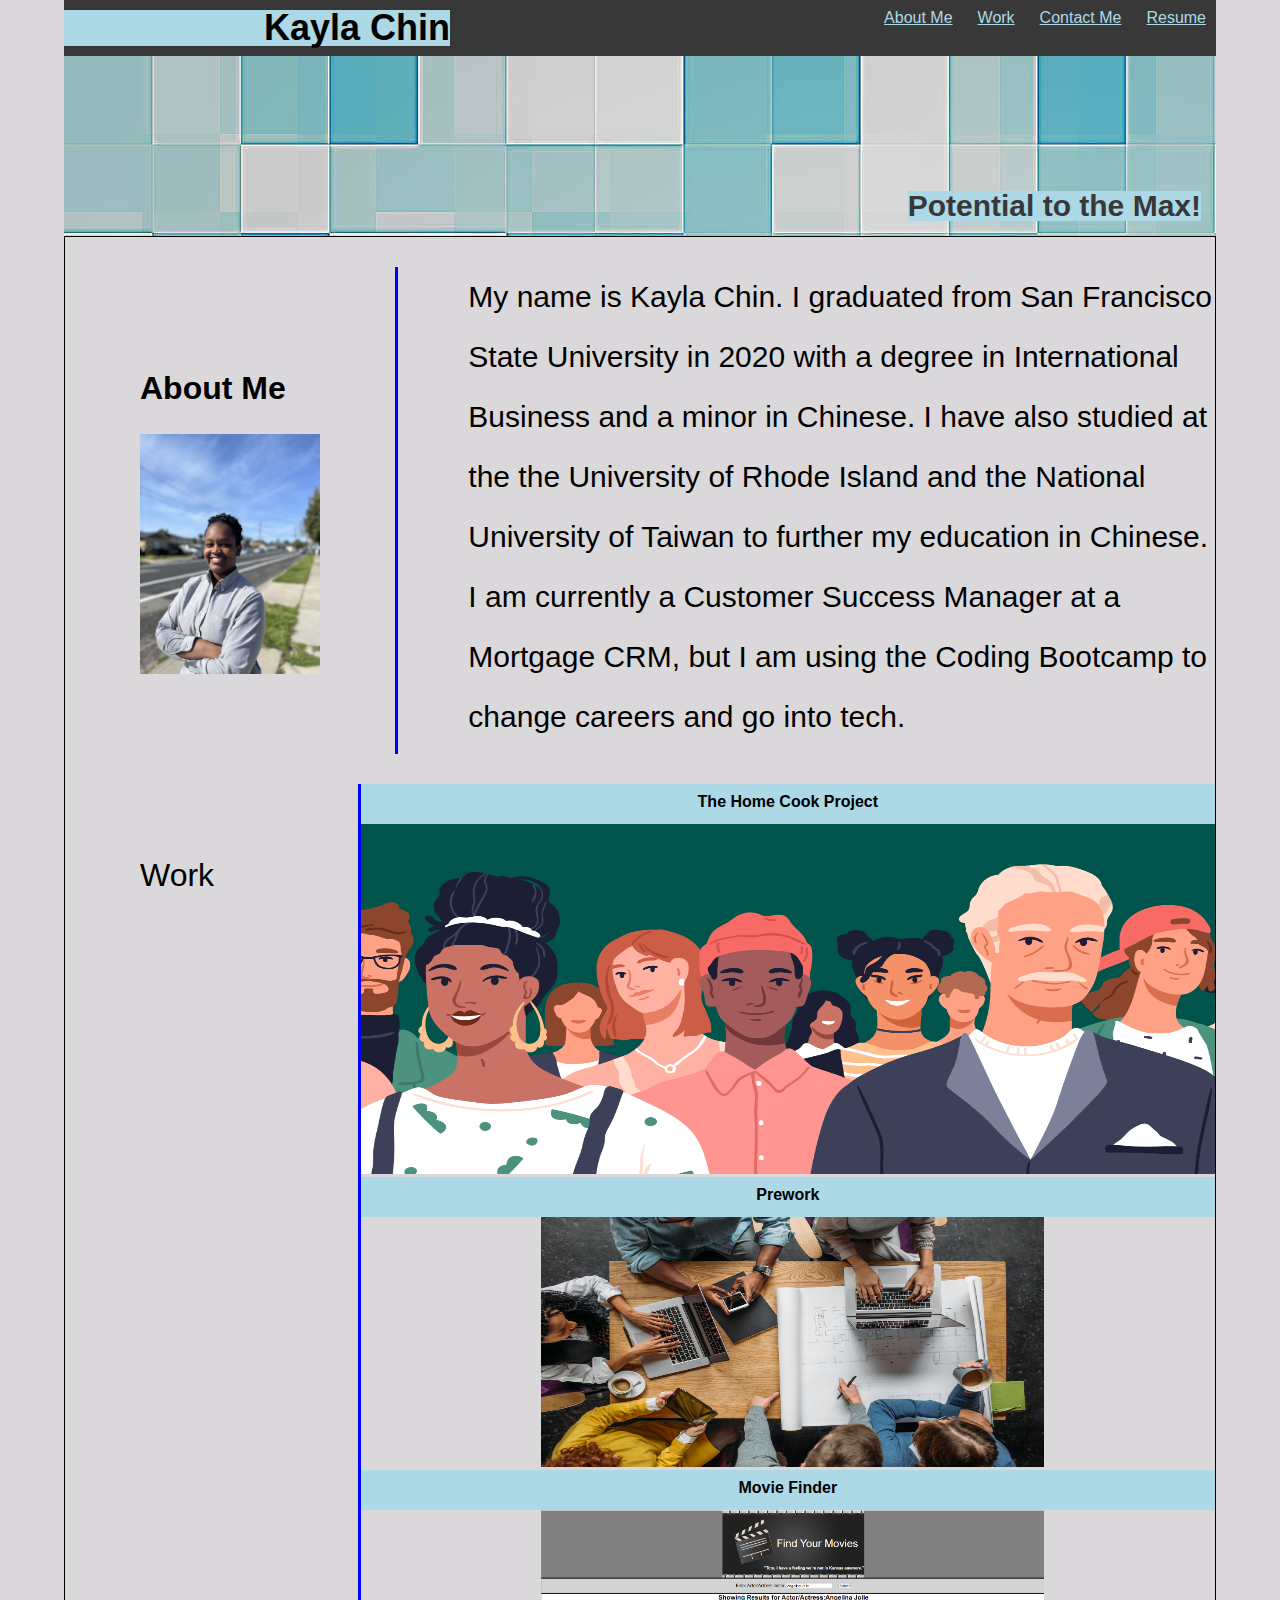
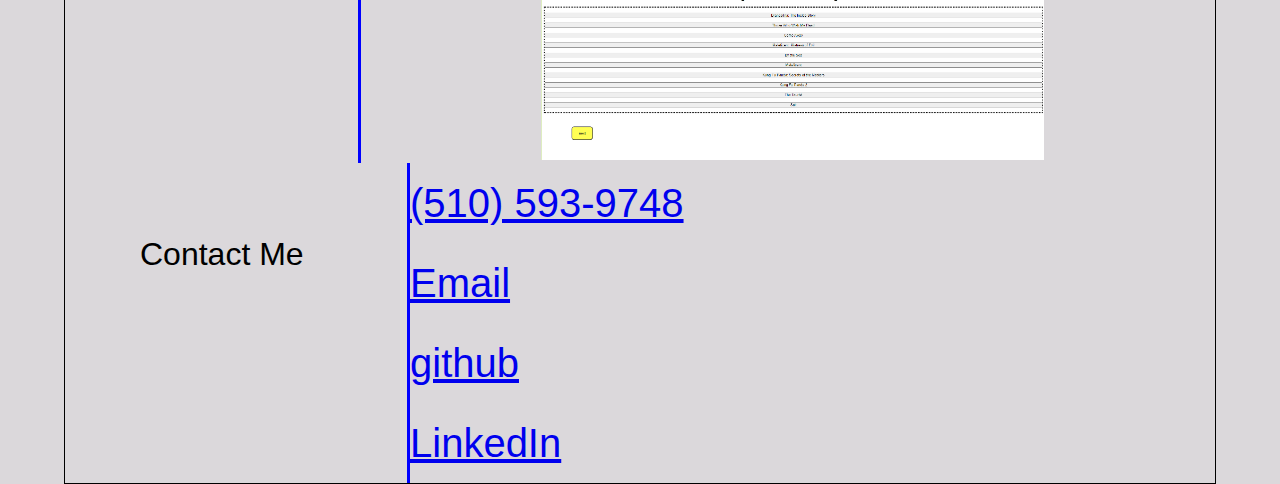
<file: index.html>
<!DOCTYPE html>
<html lang="en">

<head>
    <meta charset="UTF-8">
    <meta http-equiv="X-UA-Compatible" content="IE=edge">
    <meta name="viewport" content="width=device-width, initial-scale=1.0">
    <title>Potential Employee</title>
    <link rel="stylesheet" href="./Assets/css/reset.css" />
    <link rel="stylesheet" href="./Assets/css/style.css" />
</head>

<body>
    <header class="header">
        <h1>Kayla Chin</h1>
        <nav>
            <ul>
                <li>
                    <a href="#About-Me">About Me</a>
                </li>
                <li>
                    <a href="#Work">Work</a>
                </li>
                <li>
                    <a href="#Contact-Me">Contact Me</a>
                </li>
                <li>
                    <a href="https://www.linkedin.com/in/kayla-chin-7874a21a1/">Resume</a>
                </li>
            </ul>
        </nav>
    </header>

    <div id="hero">
        <h2 id="subtitle">Potential to the Max!</h2>
    </div>

    <main style="border: 1px solid black">
        <section id="About-Me">
            <div class="title">
                <h3 id="About-Me">About Me</h3>
                <div>
                    <img class="profile" src="./Assets/images/profile.jpg" alt="photo of Kayla Chin" />
                </div>
            </div>
            <div id="content">
                <p> My name is Kayla Chin. I graduated from San Francisco State University in 2020 with a degree in
                    International Business and a minor in Chinese. I have also studied at the the University of Rhode
                    Island and the National University of Taiwan to further my education in Chinese. I am currently a
                    Customer
                    Success Manager at a Mortgage CRM, but I am using the Coding Bootcamp to change careers and go into
                    tech. </p>
            </div>
        </section>

        <section id="Work">
            <div class="title">Work</div>
            <div class="image-containter">
                <div>
                    <h3 class = "pics">The Home Cook Project</h3>
                    <a href ="https://recipe-database.herokuapp.com/login" ><img class="horiseon" src="./Assets/images/horiseon.png" alt="photo of people collaborating" /></a>
                </div>
                <div>
                    <h3 class = "pics">Prework</h3>
                    <a href = "https://kaylachin90.github.io/prework-study-guide/"><img class="prework" src="./Assets/images/prework.jpg"
                        alt="photo of people working on a computer" /></a>
                </div>
                <div>
                    <h3 class = "pics">Movie Finder</h3>
                    <a href = "https://wallacethewonderer.github.io/movies_lovers_project/"><img class="fishing" src="./Assets/images/movies.png" alt="photo of Fishing" />
                    </div>
                </div></a>

            </div>
            </div>

        </section>
        <section id="Contact-Me">
            <div class="title">Contact Me</div>
            <div id="info">
                <ul>
                    <li><a href="#">(510) 593-9748</a></li>
                    <li><a href="https://www.google.com/gmail/about/">Email</a></li>
                    <li><a href="https://github.com/Kaylachin90">github</a></li>
                    <li><a href="https://www.linkedin.com/in/kayla-chin-7874a21a1/">LinkedIn</a></li>
                </ul>
            </div>
        </section>
    </main>

</body>

</html>
</file>
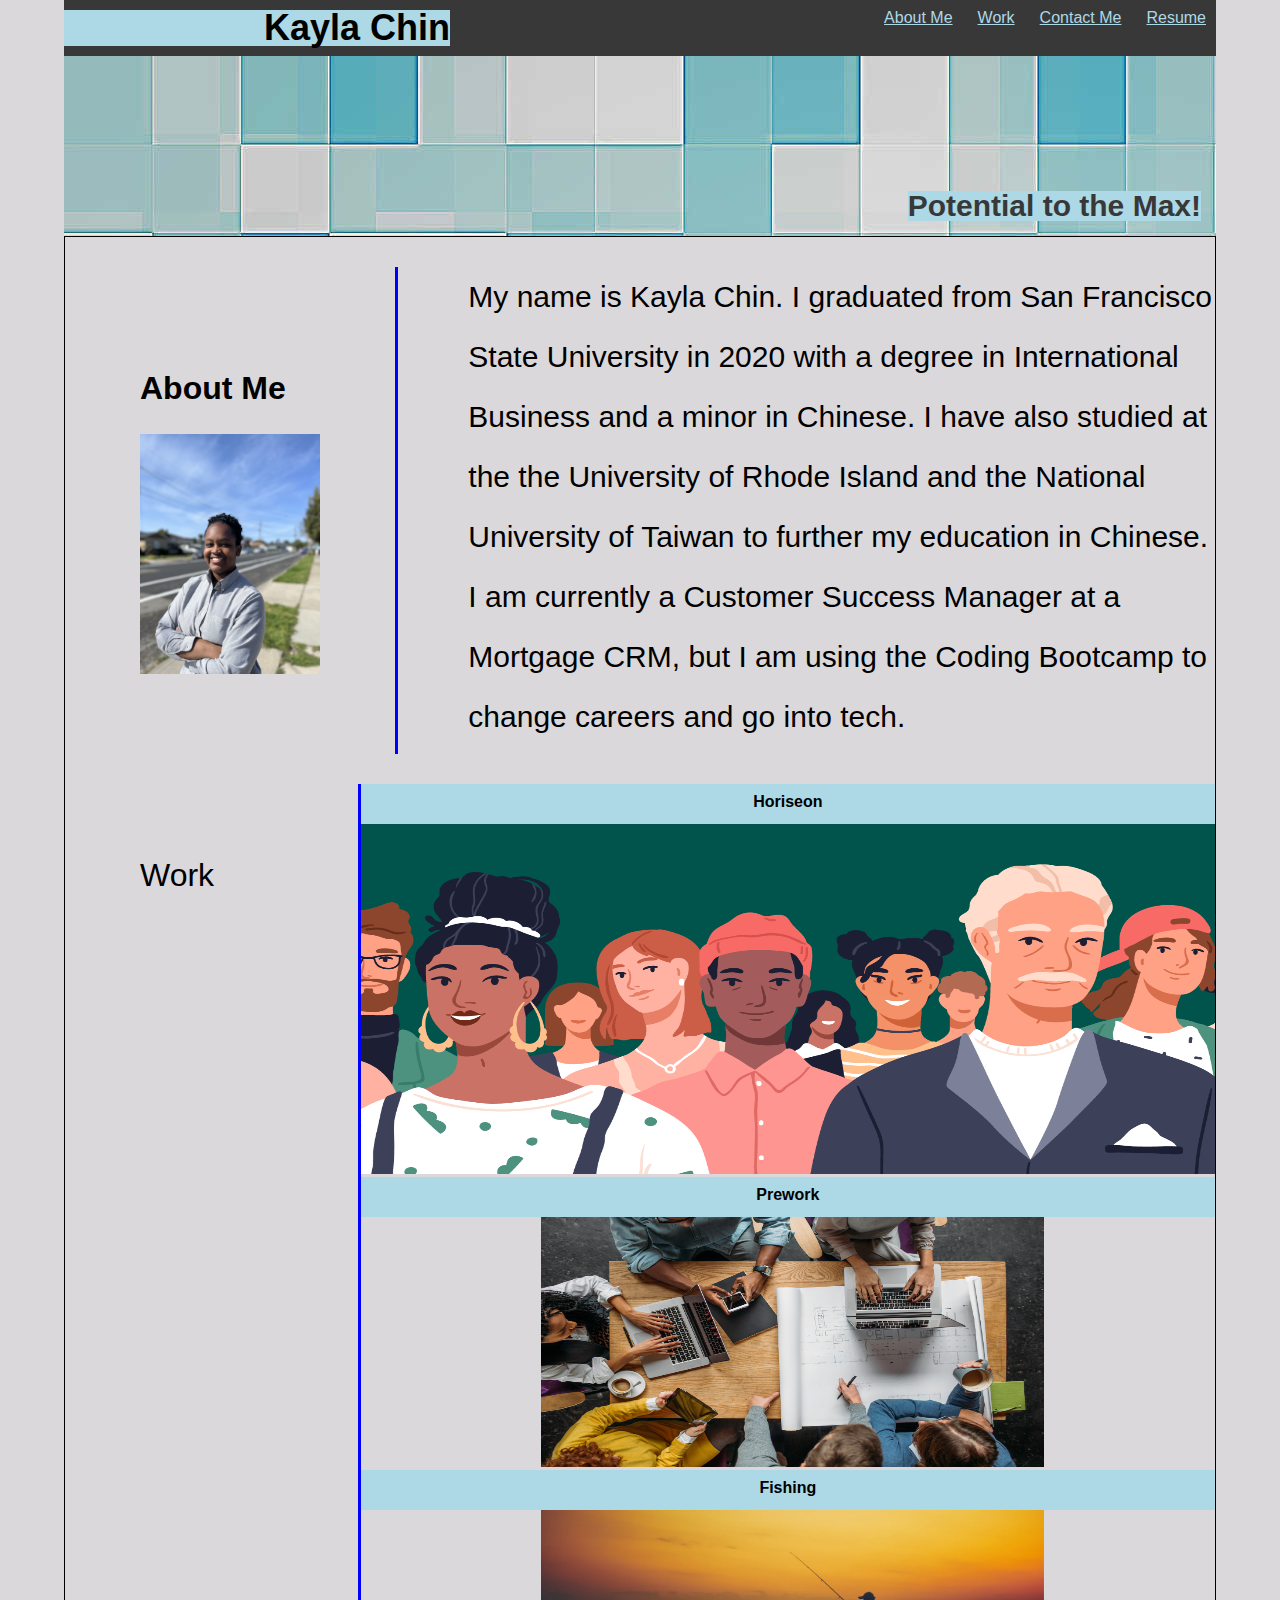
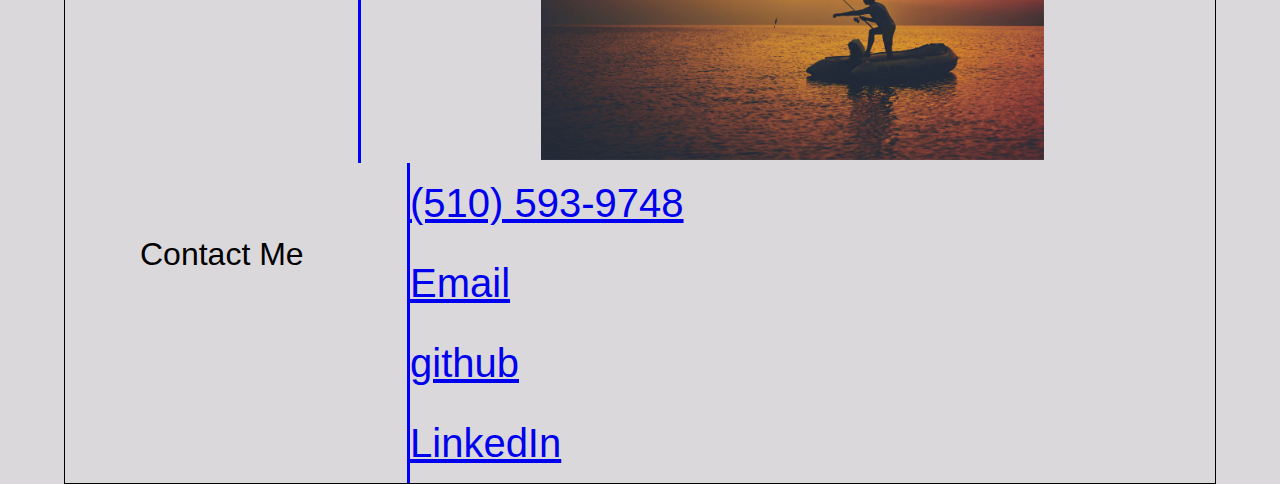
<file: Assets/index.html>
<!DOCTYPE html>
<html lang="en">

<head>
    <meta charset="UTF-8">
    <meta http-equiv="X-UA-Compatible" content="IE=edge">
    <meta name="viewport" content="width=device-width, initial-scale=1.0">
    <title>Potential Employee</title>
    <link rel="stylesheet" href="./css/reset.css" />
    <link rel="stylesheet" href="./css/style.css" />
</head>

<body>
    <header class="header">
        <h1>Kayla Chin</h1>
        <nav>
            <ul>
                <li>
                    <a href="#About-Me">About Me</a>
                </li>
                <li>
                    <a href="#Work">Work</a>
                </li>
                <li>
                    <a href="#Contact-Me">Contact Me</a>
                </li>
                <li>
                    <a href="https://www.linkedin.com/in/kayla-chin-7874a21a1/">Resume</a>
                </li>
            </ul>
        </nav>
    </header>

    <div id="hero">
        <h2 id="subtitle">Potential to the Max!</h2>
    </div>

    <main style="border: 1px solid black">
        <section id="About-Me">
            <div class="title">
                <h3 id="About-Me">About Me</h3>
                <div>
                    <img class="profile" src="../Assets/images/profile.jpg" alt="photo of Kayla Chin" />
                </div>
            </div>
            <div id="content">
                <p> My name is Kayla Chin. I graduated from San Francisco State University in 2020 with a degree in
                    International Business and a minor in Chinese. I have also studied at the the University of Rhode
                    Island and the National University of Taiwan to further my education in Chinese. I am currently a
                    Customer
                    Success Manager at a Mortgage CRM, but I am using the Coding Bootcamp to change careers and go into
                    tech. </p>
            </div>
        </section>

        <section id="Work">
            <div class="title">Work</div>
            <div class="image-containter">
                <div>
                    <h3 class = "pics">Horiseon</h3>
                    <a href ="https://kaylachin90.github.io/horiseon-refactor/" ><img class="horiseon" src="../Assets/images/horiseon.png" alt="photo of people collaborating" /></a>
                </div>
                <div>
                    <h3 class = "pics">Prework</h3>
                    <a href = "https://kaylachin90.github.io/prework-study-guide/"><img class="prework" src="../Assets/images/prework.jpg"
                        alt="photo of people working on a computer" /></a>
                </div>
                <div>
                    <h3 class = "pics">Fishing</h3>
                    <a href = "https://www.britannica.com/topic/fishing-recreation"><img class="fishing" src="../Assets/images/fishing.jpg" alt="photo of Fishing" />
                    </div>
                </div></a>

            </div>
            </div>

        </section>
        <section id="Contact-Me">
            <div class="title">Contact Me</div>
            <div id="info">
                <ul>
                    <li><a href="#">(510) 593-9748</a></li>
                    <li><a href="https://www.google.com/gmail/about/">Email</a></li>
                    <li><a href="https://github.com/Kaylachin90">github</a></li>
                    <li><a href="https://www.linkedin.com/in/kayla-chin-7874a21a1/">LinkedIn</a></li>
                </ul>
            </div>
        </section>
    </main>

</body>

</html>
</file>
<file: Assets/css/style.css>
* {
    box-sizing: border-box;
    padding: 0;
    margin: 0;
}

body {
    background-color: rgba(127, 117, 128, 0.281);
    font-family: Arial;
    margin: 0;
}

/* Header Styles */
.header {
    padding: 10px 10px 10px 0;
    font-family: 'Trebuchet MS', 'Lucida Sans Unicode', 'Lucida Grande', 'Lucida Sans', Arial, sans-serif;
    background-color: rgb(56, 56, 56);
    color: black;
    display: flex;
    justify-content: space-between;
    max-width: 90vw;
    margin: 0 auto;

}

.header h1 {
    display: inline-block;
    font-size: 36px;
    background-color: lightblue;
    padding-left: 200px;
}

.header nav ul {
    display: flex;
    width: 100%;
    height: 100%;
    color: aliceblue;
}

#subtitle {
    color: rgb(56, 56, 56);
    background-color: lightblue;
    position: absolute;
    font-size: 30px;
    right: 15px;
    bottom: 15px;
}

.header nav ul li {
    list-style-type: none;
}

.header nav ul li a {
    display: inline-block;
    margin-left: 25px;
    color: lightblue;
}

/* a {
    color: lightblue;
    text-decoration: none;
} */

#hero {
    background-image: url(../images/tile.jpg);
    height: 20vh;
    max-width: 90vw;
    margin: 0 auto;
    position: relative;
}

/* outerbox */
main {
    /* Turns this element into a flexbox */
    display: flex;
    /* Forces elements to the next line if they don't fit */
    flex-wrap: wrap;
    max-width: 90vw;
    margin: 0 auto;
}


#About-Me {
    margin: 0 auto;
    font-size: 32px;
    padding-bottom: 30px;
    padding-top: 30px;
}

section {
    display: flex;
    width: 100%;
}


.title {

    width: 30%;
    border-right: 3px blue solid;
    font-size: 32px;
    padding: 75px
    
    
}

.profile {
    max-width: 100%;
}

#content {
    line-height: 2;
    width: 70%;
    padding-left: 10px;
    font-size: 30px;
    margin-left: 60px;
    overflow: hidden;
    display:flex
}


#work {
    /* margin: 0 auto; */
    font-size: 32px;
}

.image-containter {
    width: 100%;
    height: auto;
    display: inline;
    flex-wrap: wrap;
}

.horiseon {
    width: 100%;
    height: 350px;
    justify-content: center;
    /* padding-left: 80px; */
}

.pics {
    background-color: lightblue;
    width: 100%;
    height: 40px;
    text-align: center;
    padding-top: 10px;
}

.prework {
    width: 80%;
    height: 250px;
    /* padding-left: 20px; */
    padding-left: 180px;
}

.fishing {
    width: 80%;
    height: 250px;
    padding-left: 180px;
}


#contact-me {
    margin: 0 auto;
    font-size: 32px;
    padding-top: 50px;
}

#info {
    display: inline-block;
    font-size: 40px;
    line-height: 2;
}
</file>
